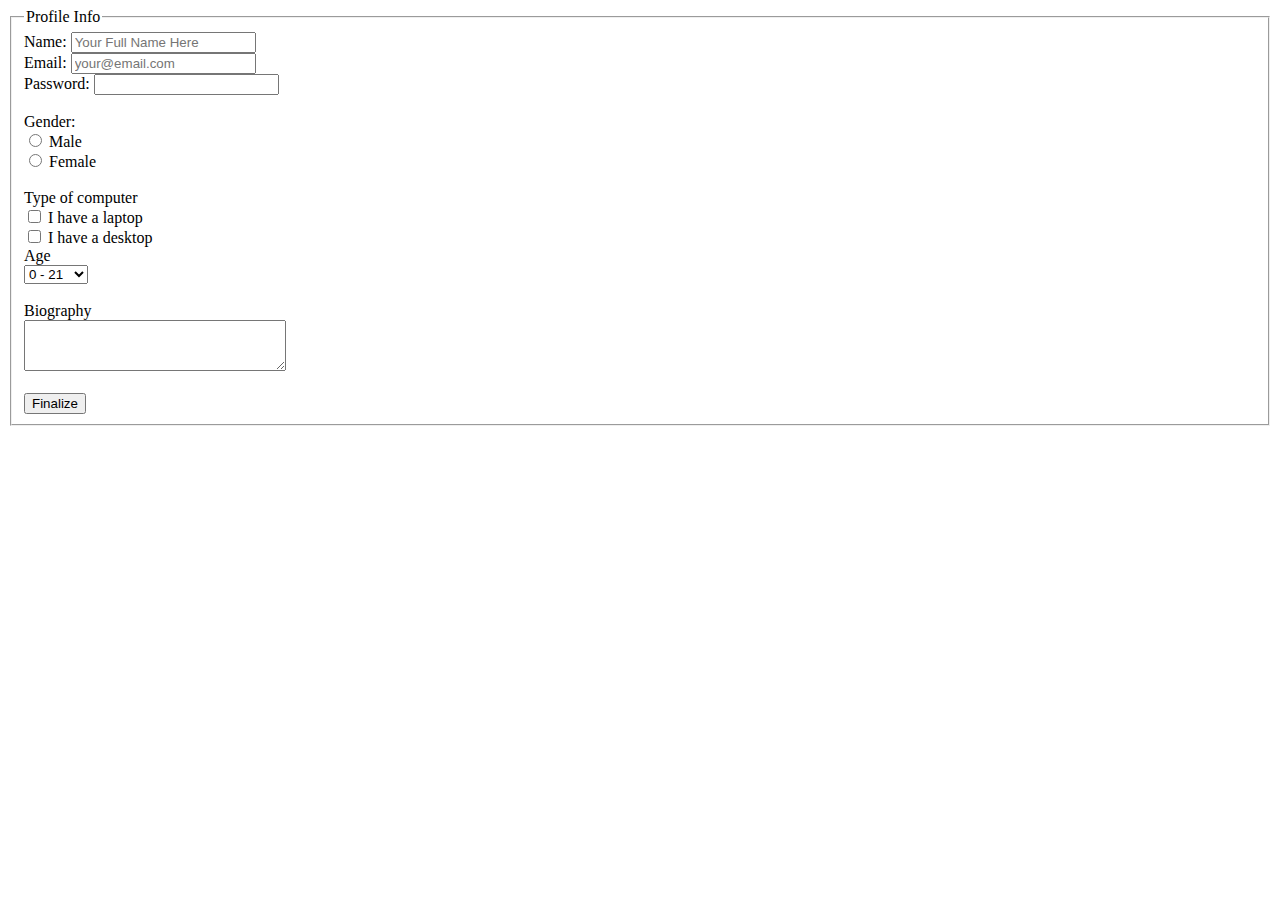
<file: index.html>
<!DOCTYPE html>
<html lang="en">
  <head>
    <meta charset="UTF-8" />
    <meta http-equiv="X-UA-Compatible" content="IE=edge" />
    <meta name="viewport" content="width=device-width, initial-scale=1.0" />
    <title>Document</title>
  </head>
  <body>
    <form>
      <fieldset>
        <legend>Profile Info</legend>
        Name: <input type="text" placeholder="Your Full Name Here" /><br />
        Email: <input type="text" placeholder="your@email.com" /><br />
        Password: <input type="text" /> <br /><br />
        Gender: <br />
        <input type="radio" name="gender" /> Male <br />
        <!--Adding name inside the tag will allow you to select only one of the two radio options.-->
        <input type="radio" name="gender" /> Female

        <br /><br />

        Type of computer<br />
        <input type="checkbox" /> I have a laptop <br />
        <input type="checkbox" /> I have a desktop <br />

        Age <br />
        <select>
          <option>0 - 21</option>
          <option>20 - 40</option>
          <option>40+</option>
        </select>

        <br /><br />

        Biography <br />
        <textarea name="" id="" cols="30" rows="3"></textarea>

        <br /><br />

        <input type="submit" value="Finalize" />
      </fieldset>
    </form>
  </body>
</html>
</file>
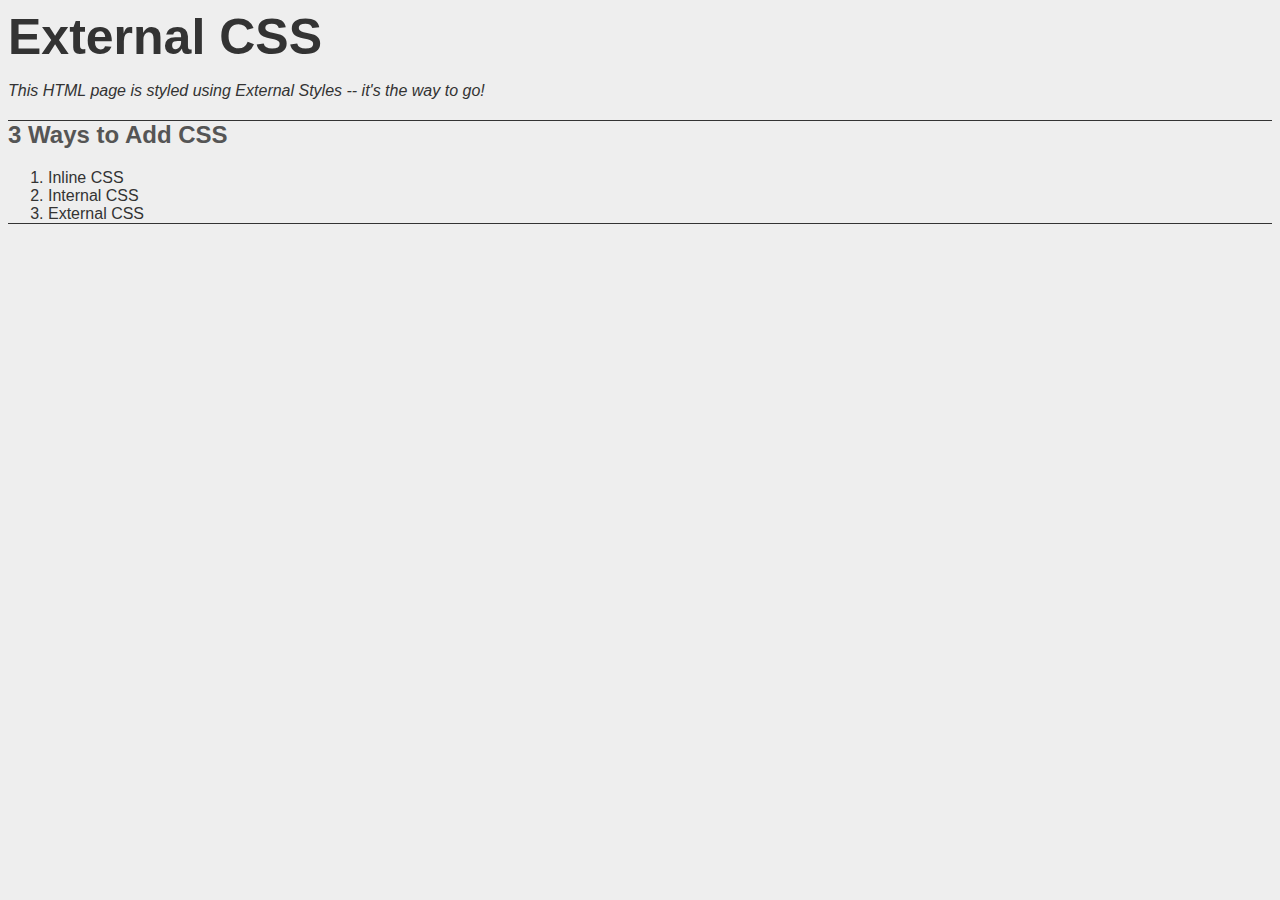
<file: CSS/index.html>
<!DOCTYPE html>
<html lang="en">
  <head>
    <meta charset="UTF-8" />
    <meta http-equiv="X-UA-Compatible" content="IE=edge" />
    <meta name="viewport" content="width=device-width, initial-scale=1.0" />
    <title>Document</title>
    <!-- <style type="text/css">
      body {
        background: orange;
      }

      h1 {
        color: white;
      }
    </style> -->
    <link rel="stylesheet" href="style.css" />
  </head>
  <body>
    <h1>External CSS</h1>
    <p>This HTML page is styled using External Styles -- it's the way to go!</p>
    <h2>3 Ways to Add CSS</h2>
    <ol>
      <li>Inline CSS</li>
      <li>Internal CSS</li>
      <li>External CSS</li>
    </ol>
  </body>
</html>
</file>
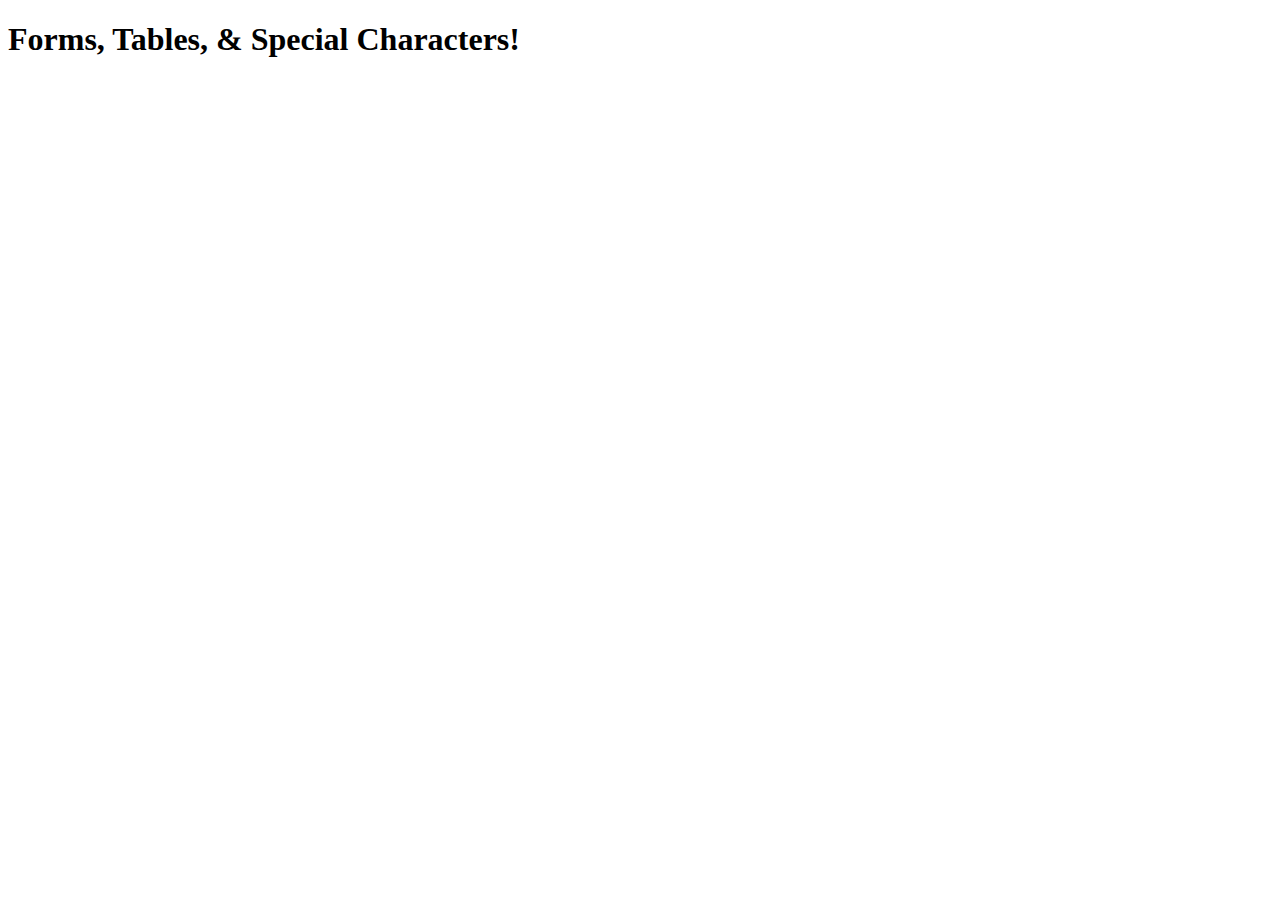
<file: Froms,Tables,SpecialCharacters/index.html>
<!DOCTYPE html>
<html lang="en">
  <head>
    <meta charset="UTF-8" />
    <meta http-equiv="X-UA-Compatible" content="IE=edge" />
    <meta name="viewport" content="width=device-width, initial-scale=1.0" />
    <title>Document</title>
  </head>
  <body>
    <h1>Forms, Tables, &amp; Special Characters!</h1>
  </body>
</html>
<article></article>
</file>
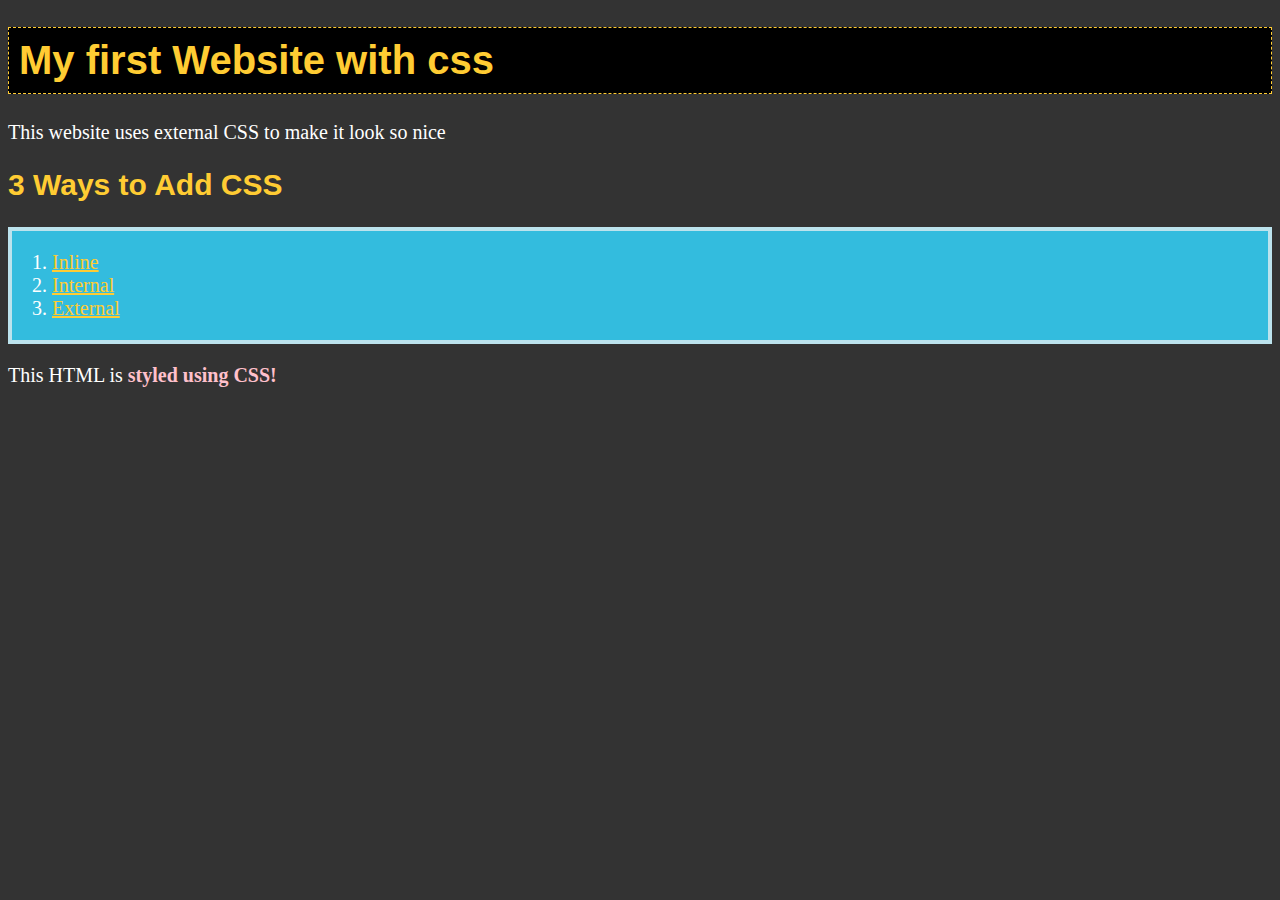
<file: CSS/handsonwork1/index.html>
<!DOCTYPE html>
<html lang="en">
  <head>
    <meta charset="UTF-8" />
    <meta http-equiv="X-UA-Compatible" content="IE=edge" />
    <meta name="viewport" content="width=device-width, initial-scale=1.0" />
    <title>Document</title>
    <link rel="stylesheet" href="master.css">
  </head>
  <body>
    <h1>My first Website with css</h1>
    <p>This website uses external CSS to make it look so nice</p>
    <h2>3 Ways to Add CSS</h2>
    <ol>
      <li><a href="inline.html">Inline</a></li>
      <li><a href="internal.html">Internal</a></li>
      <li><a href="external.html">External</a></li>
    </ol>

    <p>This HTML is <strong> styled using CSS!</p>
  </body>
</html>
</file>
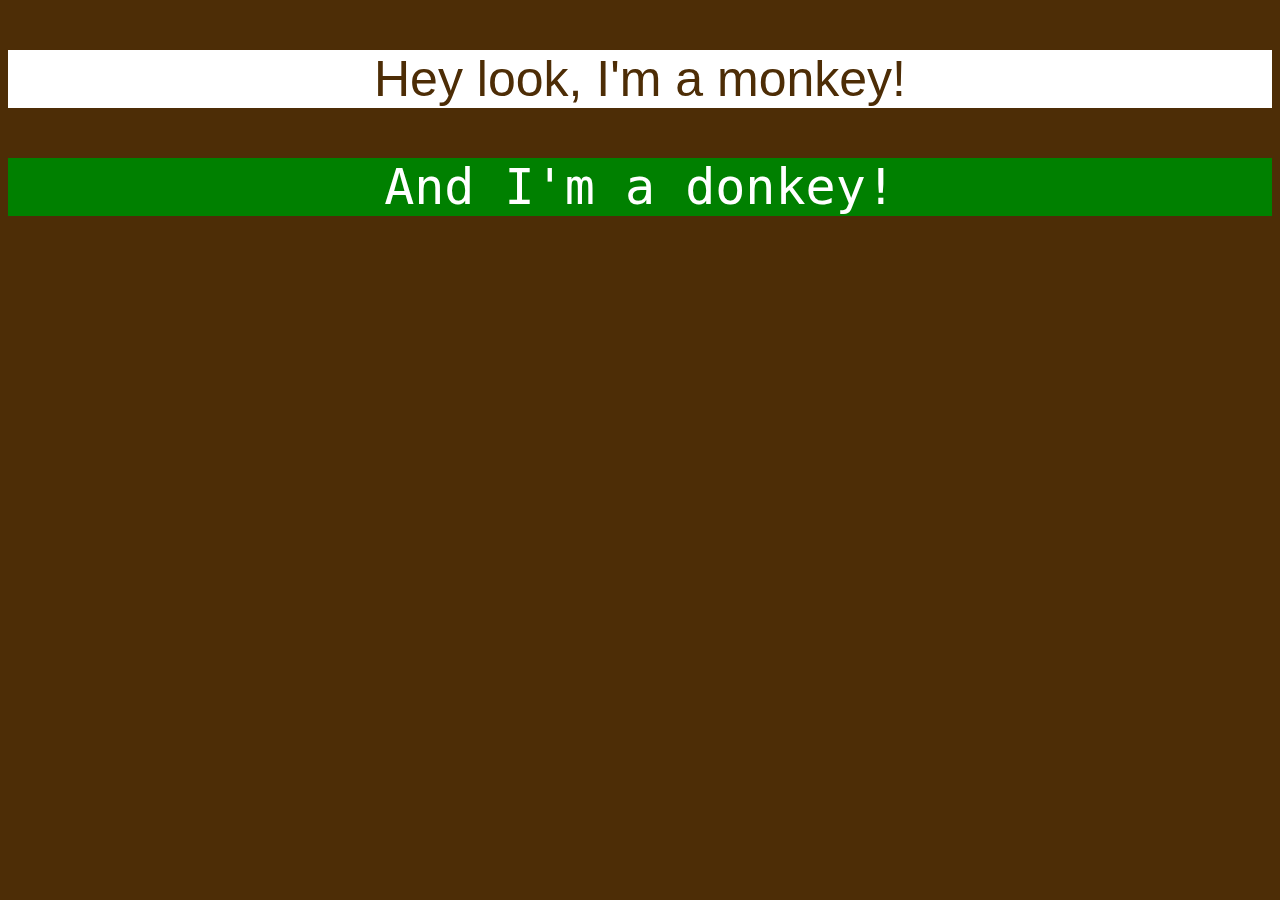
<file: CSS/handsonwork2/index.html>
<!DOCTYPE html>
<html lang="en">
  <head>
    <meta charset="UTF-8" />
    <meta http-equiv="X-UA-Compatible" content="IE=edge" />
    <meta name="viewport" content="width=device-width, initial-scale=1.0" />
    <title>Document</title>
    <link rel="stylesheet" href="style.css" />
  </head>
  <body>
    <div id="monkey"><p>Hey look, I'm a monkey!</p></div>
    <div id="donkey"><p>And I'm a donkey!</p></div>
  </body>
</html>
</file>
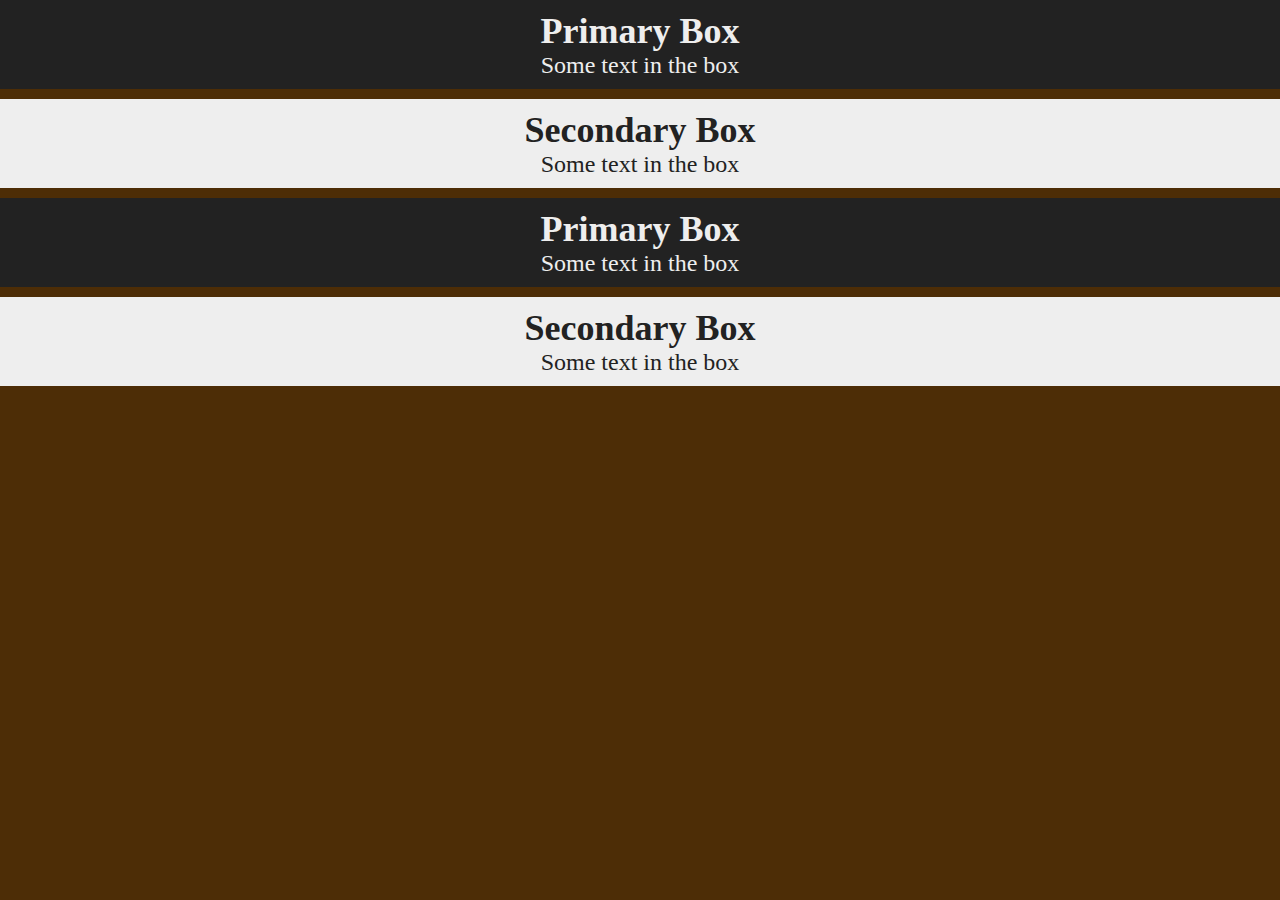
<file: CSS/handsonwork3/index.html>
<!DOCTYPE html>
<html lang="en">
  <head>
    <meta charset="UTF-8" />
    <meta http-equiv="X-UA-Compatible" content="IE=edge" />
    <meta name="viewport" content="width=device-width, initial-scale=1.0" />
    <link rel="stylesheet" href="style.css" />
  </head>
  <body>
    <div class="primary-box">
      <h2>Primary Box</h2>
      <p>Some text in the box</p>
    </div>
    <div class="secondary-box">
      <h2>Secondary Box</h2>
      <p>Some text in the box</p>
    </div>
    <div class="primary-box">
      <h2>Primary Box</h2>
      <p>Some text in the box</p>
    </div>
    <div class="secondary-box">
      <h2>Secondary Box</h2>
      <p>Some text in the box</p>
    </div>
  </body>
</html>
</file>
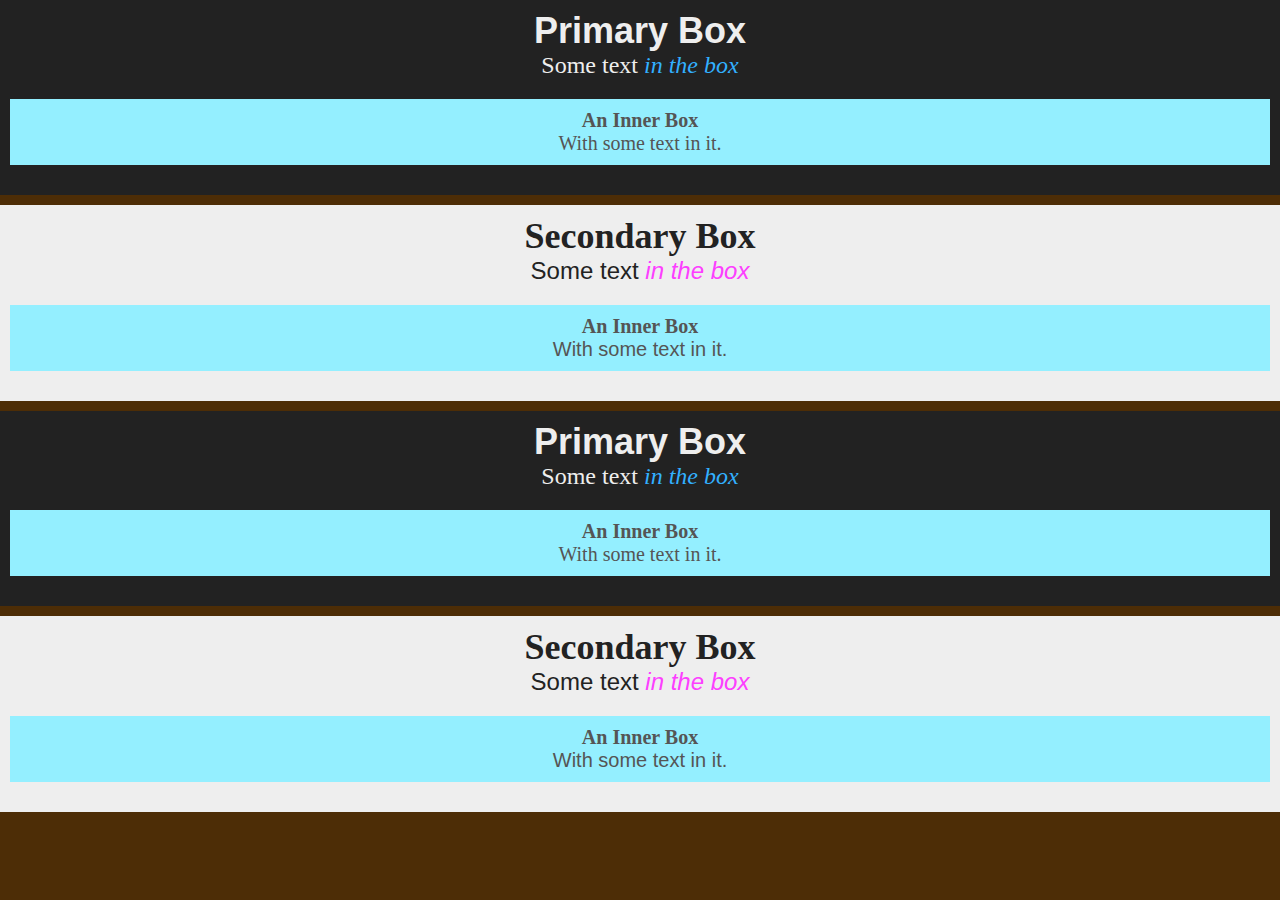
<file: CSS/handsonwork4/Descendent-Selectors.html>
<!DOCTYPE html>
<html lang="en">
  <head>
    <meta charset="UTF-8" />
    <meta http-equiv="X-UA-Compatible" content="IE=edge" />
    <meta name="viewport" content="width=device-width, initial-scale=1.0" />
    <link rel="stylesheet" href="style.css" />
  </head>
  <body>
    <div class="primary-box">
      <h2>Primary Box</h2>
      <p>Some text <em>in the box</em></p>

      <div class="inside-box">
        <h3>An Inner Box</h3>
        <p>With some text in it.</p>
      </div>
    </div>
    <div class="secondary-box">
      <h2>Secondary Box</h2>
      <p>Some text <em>in the box</em></p>

      <div class="inside-box">
        <h3>An Inner Box</h3>
        <p>With some text in it.</p>
      </div>
    </div>
    <div class="primary-box">
      <h2>Primary Box</h2>
      <p>Some text <em>in the box</em></p>

      <div class="inside-box">
        <h3>An Inner Box</h3>
        <p>With some text in it.</p>
      </div>
    </div>
    <div class="secondary-box">
      <h2>Secondary Box</h2>
      <p>Some text <em>in the box</em></p>

      <div class="inside-box">
        <h3>An Inner Box</h3>
        <p>With some text in it.</p>
      </div>
    </div>
  </body>
</html>
</file>
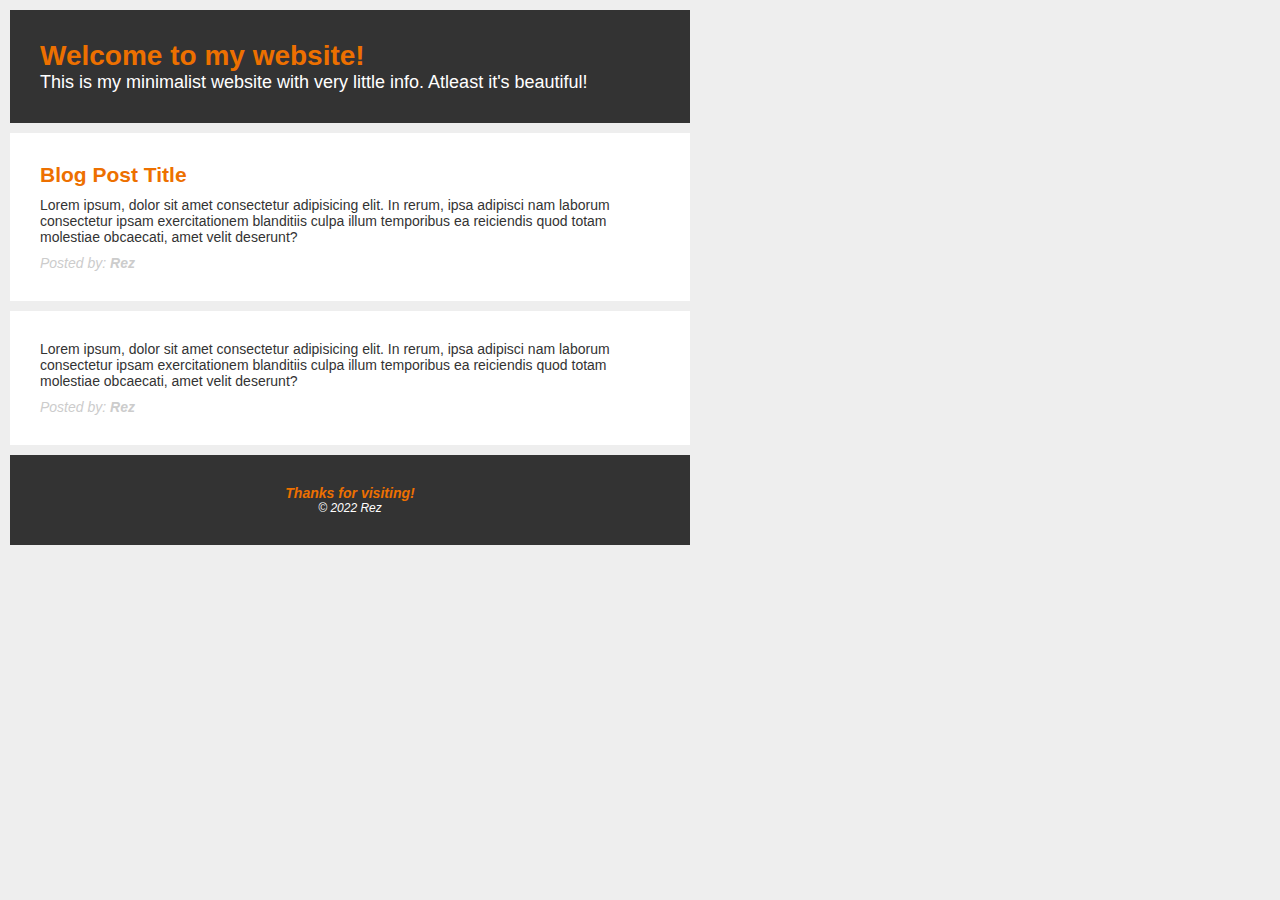
<file: CSS/handsonwork5/handsDirtyWork.html>
<!DOCTYPE html>
<html lang="en">
  <head>
    <meta charset="UTF-8" />
    <meta http-equiv="X-UA-Compatible" content="IE=edge" />
    <meta name="viewport" content="width=device-width, initial-scale=1.0" />
    <title>Document</title>
    <link rel="stylesheet" href="style.css" />
  </head>
  <body>
    <div id="container">
        <div id="header"><h1 >Welcome to my website!</h1>
      <p class="lead">
        This is my minimalist website with very little info. Atleast it's
        beautiful!
      </p></div>
      
    
    <div class="blog-post">
      <h2>Blog Post Title</h2>
      <p>
        Lorem ipsum, dolor sit amet consectetur adipisicing elit. In rerum, ipsa
        adipisci nam laborum consectetur ipsam exercitationem blanditiis culpa
        illum temporibus ea reiciendis quod totam molestiae obcaecati, amet
        velit deserunt?
      </p>
      <em>Posted by: <strong>Rez</strong></em>
    </div>
    <div class="blog-post">
      <p>
        Lorem ipsum, dolor sit amet consectetur adipisicing elit. In rerum, ipsa
        adipisci nam laborum consectetur ipsam exercitationem blanditiis culpa
        illum temporibus ea reiciendis quod totam molestiae obcaecati, amet
        velit deserunt?
      </p>
      <em
        >Posted by: <strong>Rez</strong>
        
    </div>
    <div id="footer"><h3>Thanks for visiting!</h3>
        <p>&copy; 2022 Rez</p></em
      ></div>
    </div><!-- End container --->
  </body>
</html>
</file>
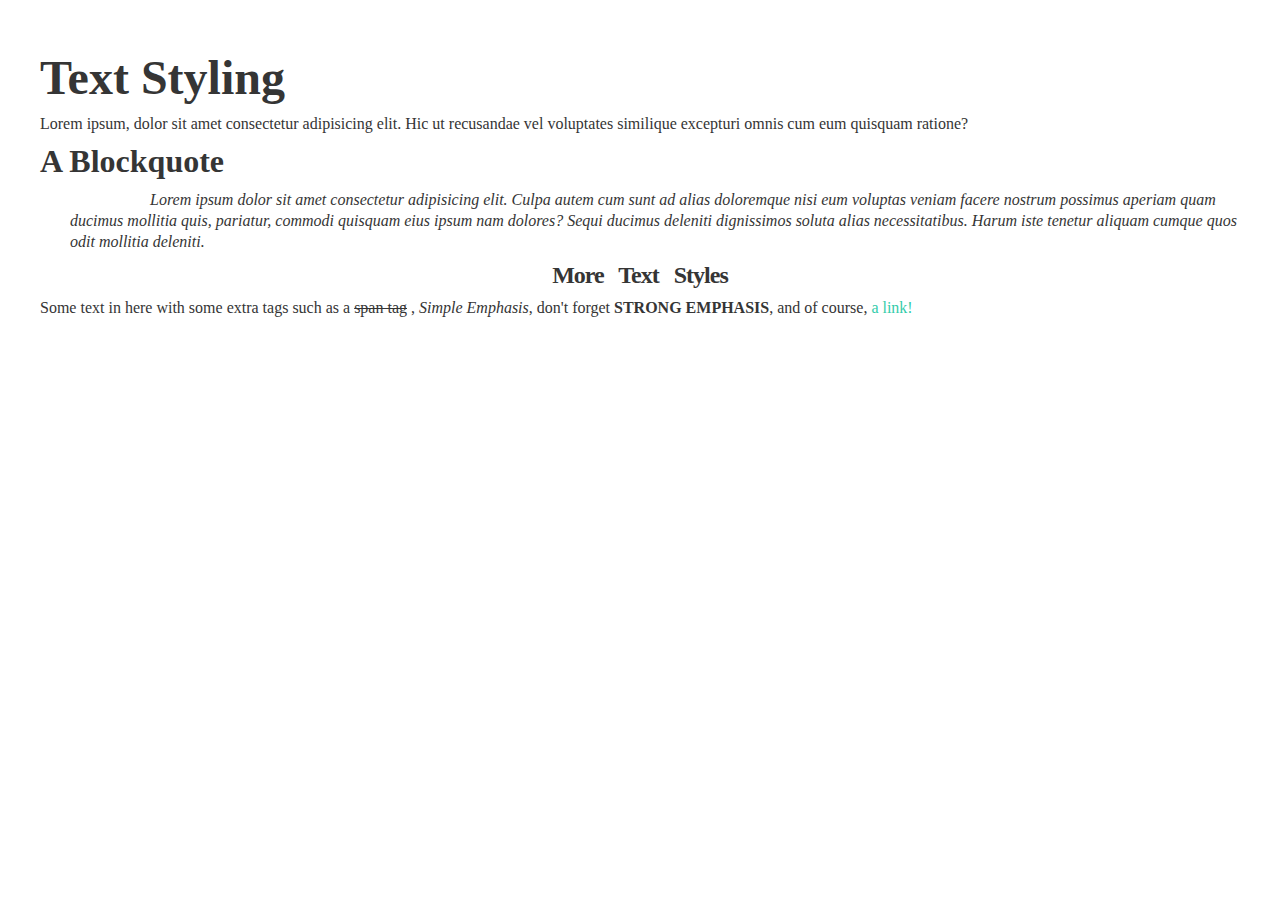
<file: CSS/handsonwork6/cssTextStyling.html>
<!DOCTYPE html>
<html lang="en">
  <head>
    <meta charset="UTF-8" />
    <meta http-equiv="X-UA-Compatible" content="IE=edge" />
    <meta name="viewport" content="width=device-width, initial-scale=1.0" />
    <link rel="stylesheet" href="style.css" />
    <title>Document</title>
  </head>
  <body>
    <h1>Text Styling</h1>
    <p>
      Lorem ipsum, dolor sit amet consectetur adipisicing elit. Hic ut
      recusandae vel voluptates similique excepturi omnis cum eum quisquam
      ratione?
    </p>

    <h2>A Blockquote</h2>
    <blockquote>
      Lorem ipsum dolor sit amet consectetur adipisicing elit. Culpa autem cum
      sunt ad alias doloremque nisi eum voluptas veniam facere nostrum possimus
      aperiam quam ducimus mollitia quis, pariatur, commodi quisquam eius ipsum
      nam dolores? Sequi ducimus deleniti dignissimos soluta alias
      necessitatibus. Harum iste tenetur aliquam cumque quos odit mollitia
      deleniti.
    </blockquote>

    <h3>More Text Styles</h3>
    <p>
      Some text in here with some extra tags such as a <span>span tag</span> ,
      <em>simple emphasis</em>, don't forget <strong>strong emphasis</strong>,
      and of course, <a href="http://google.com">a link!</a>
    </p>
  </body>
</html>
</file>
<file: CSS/style.css>
body {
  font-family: Helvetica, sans-serif;
  background-color: #eee;
  color: #333;
}

h1 {
  font-size: 50px;
  margin: 0;
}

p {
  font-style: italic;
}

h2 {
  color: #555;
  border-top: solid 1px #333;
}

ol {
  border-bottom: solid 1px #333;
}
</file>
<file: CSS/handsonwork1/master.css>
body {
  background: #333;
  font-family: Georgia, 'Times New Roman', Times, serif;
  color: #fff;
  font-size: 20px;
}

h1,
h2,
h3,
h4,
h5,
h6 {
  font-family: Arial, Helvetica, sans-serif;
  color: #ffcc33;
}

h1 {
  border: dashed 1px #ffcc33;
  background: #000;
  font-size: 2em;
  padding: 10px;
}

ol {
  border: solid 4px #bce3ed;
  background: #33bcde;
  padding: 20px 20px 20px 40px;
}

a {
  color: #ffcc33;
}

strong {
  color: pink;
}
</file>
<file: CSS/handsonwork2/style.css>
/*   Custom CSS*/
body {
  background: #4d2d06;
  font-family: Georgia, 'Times New Roman', Times, serif;
  color: #fff;
  text-align: center;
  font-size: 50px;
}

#monkey {
  background: #fff;
  color: #4d2d06;
  font-family: Verdana, Geneva, Tahoma, sans-serif;
}

#donkey {
  background: green;
  font-family: monospace;
}
</file>
<file: CSS/handsonwork3/style.css>
/*   Custom CSS*/
* {
  margin: 0;
  padding: 0;
}

body {
  background: #4d2d06;
  font-family: Georgia, 'Times New Roman', Times, serif;
  color: #fff;
  text-align: center;
  font-size: 50px;
}

#monkey {
  background: #fff;
  color: #4d2d06;
  font-family: Verdana, Geneva, Tahoma, sans-serif;
}

#donkey {
  background: green;
  font-family: monospace;
}

.primary-box {
  background: #222;
  color: #eee;
  font-size: 24px;
  margin: 0 0 10px;
  padding: 10px;
}

.secondary-box {
  background: #eee;
  color: #222;
  font-size: 24px;
  margin: 0 0 10px;
  padding: 10px;
}
</file>
<file: CSS/handsonwork4/style.css>
/*   Custom CSS*/
* {
  margin: 0;
  padding: 0;
}

body {
  background: #4d2d06;
  font-family: Georgia, 'Times New Roman', Times, serif;
  color: #fff;
  text-align: center;
  font-size: 50px;
}

#monkey {
  background: #fff;
  color: #4d2d06;
  font-family: Verdana, Geneva, Tahoma, sans-serif;
}

#donkey {
  background: green;
  font-family: monospace;
}

.primary-box {
  background: #222;
  color: #eee;
  font-size: 24px;
  margin: 0 0 10px;
  padding: 10px;
}

.secondary-box {
  background: #eee;
  color: #222;
  font-size: 24px;
  margin: 0 0 10px;
  padding: 10px;
}

.inside-box {
  margin: 20px 0;
  padding: 10px;
  background: #94efff;
  color: #555;
}

/* Descendant Selectors */

.primary-box h2 {
  font-family: Arial, Helvetica, sans-serif;
}

.primary-box p em {
  color: #32b0ff;
}

.secondary-box p {
  font-family: Arial, Helvetica, sans-serif;
}

.secondary-box em {
  color: #fc3fff;
}

/* Grouping Selectors */
.primary-box,
.secondary-box {
  font-size: 24px;
  margin: 0 0 10px;
  padding: 10px;
}

.inside-box h3,
.inside-box p {
  font-size: 20px;
}
</file>
<file: CSS/handsonwork5/style.css>
/* Custom CSS for get your hands dirty */

* {
  margin: 0;
  padding: 0;
}

body {
  background: #eee;
  color: #333;
  font-family: Arial, Helvetica, sans-serif;
  font-size: 14px;
}

#container {
  width: 700px;
}

#header,
#footer {
  background: #333;
  color: #fff;
  padding: 30px;
  margin: 10px;
}

#footer {
  text-align: center;
  font-size: 12px;
}

.lead {
  font-size: 18px;
}

.blog-post {
  background: #fff;
  padding: 30px;
  margin: 10px;
}

h1,
h2,
h3 {
  color: #ed7000;
}

.blog-post h2,
.blog-post p {
  margin-bottom: 10px;
}

.blog-post em {
  color: #ccc;
}
</file>
<file: CSS/handsonwork6/style.css>
* {
  margin: 0;
  padding: 0;
  font-weight: normal;
  font-size: 16px;
}

body {
  padding: 40px;
  font-family: Georgia, 'Times New Roman', Times, serif;
  color: #353535;
}

h1,
h2,
h3,
h4,
h5,
h6 {
  margin: 10px 0;

  font-weight: bold;
}

h1 {
  font-size: 3rem;
}

h2 {
  font-size: 2rem;
}

h3 {
  font-size: 1.5rem;
  letter-spacing: -1px;
  word-spacing: 10px;
  text-align: center;
}

blockquote {
  margin: 0 0 0 30px;
  font-style: italic;
  text-indent: 80px;

  line-height: 1.3;
}

span {
  text-decoration: line-through;
}

em {
  text-transform: capitalize;
}

strong {
  text-transform: uppercase;
  font-weight: bold;
}

a {
  color: #3ca;
  text-decoration: none;
}
</file>
